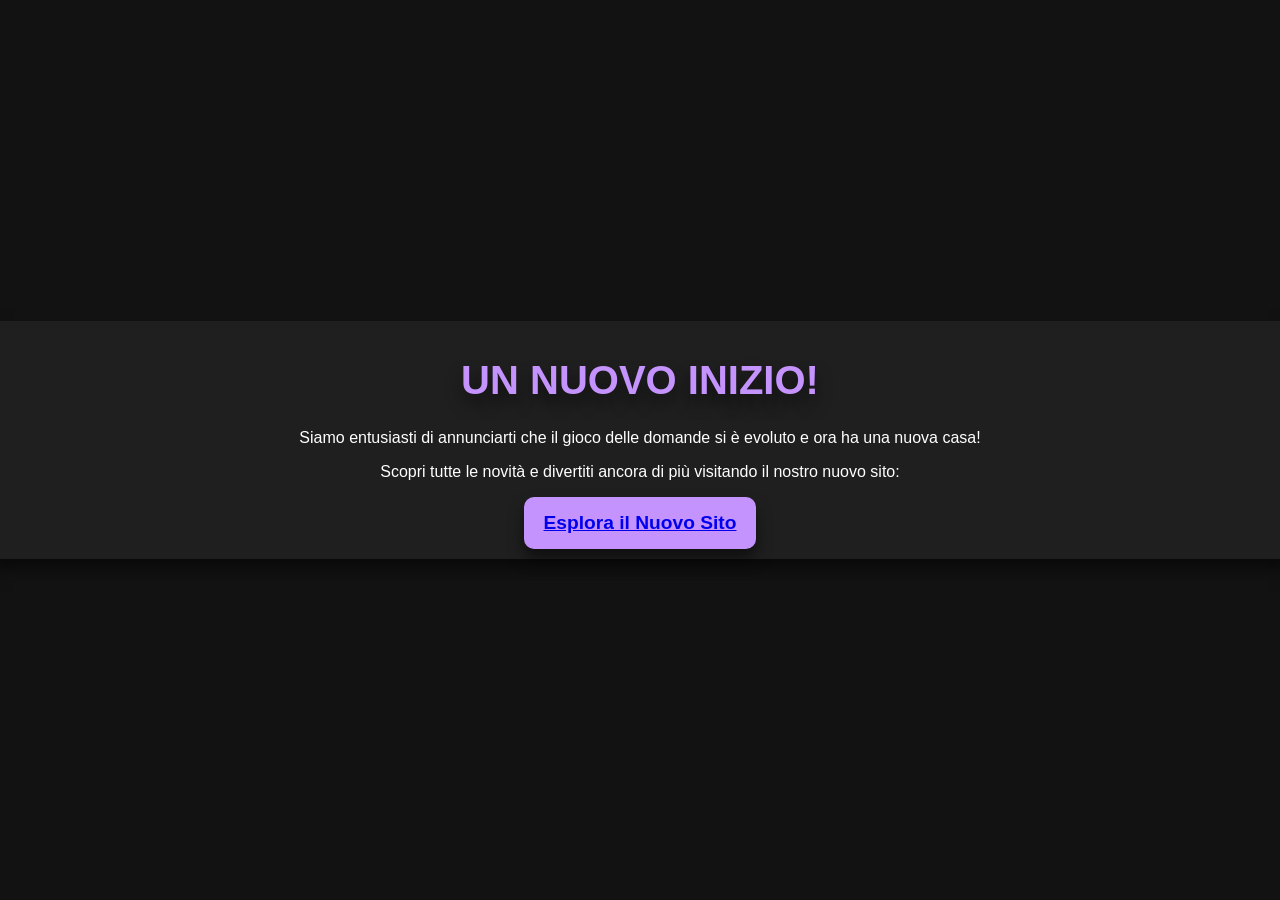
<file: index.html>
<!DOCTYPE html>
<html lang="it">
<head>
  <meta charset="UTF-8">
  <meta name="viewport" content="width=device-width, initial-scale=1.0">
  <title>Maxys Games</title>
  <link rel="stylesheet" href="style.css">
</head>
<body>
<div id="title-container">
  <h1>Un nuovo inizio!</h1>
  <p>Siamo entusiasti di annunciarti che il gioco delle domande si è evoluto e ora ha una nuova casa!</p>
    <p>Scopri tutte le novità e divertiti ancora di più visitando il nostro nuovo sito:</p>
    <button><a href="https://maxys2025.github.io/Maxys-Games/" target="_blank">Esplora il Nuovo Sito</a></button>
</div>
</body>
</html>
</file>
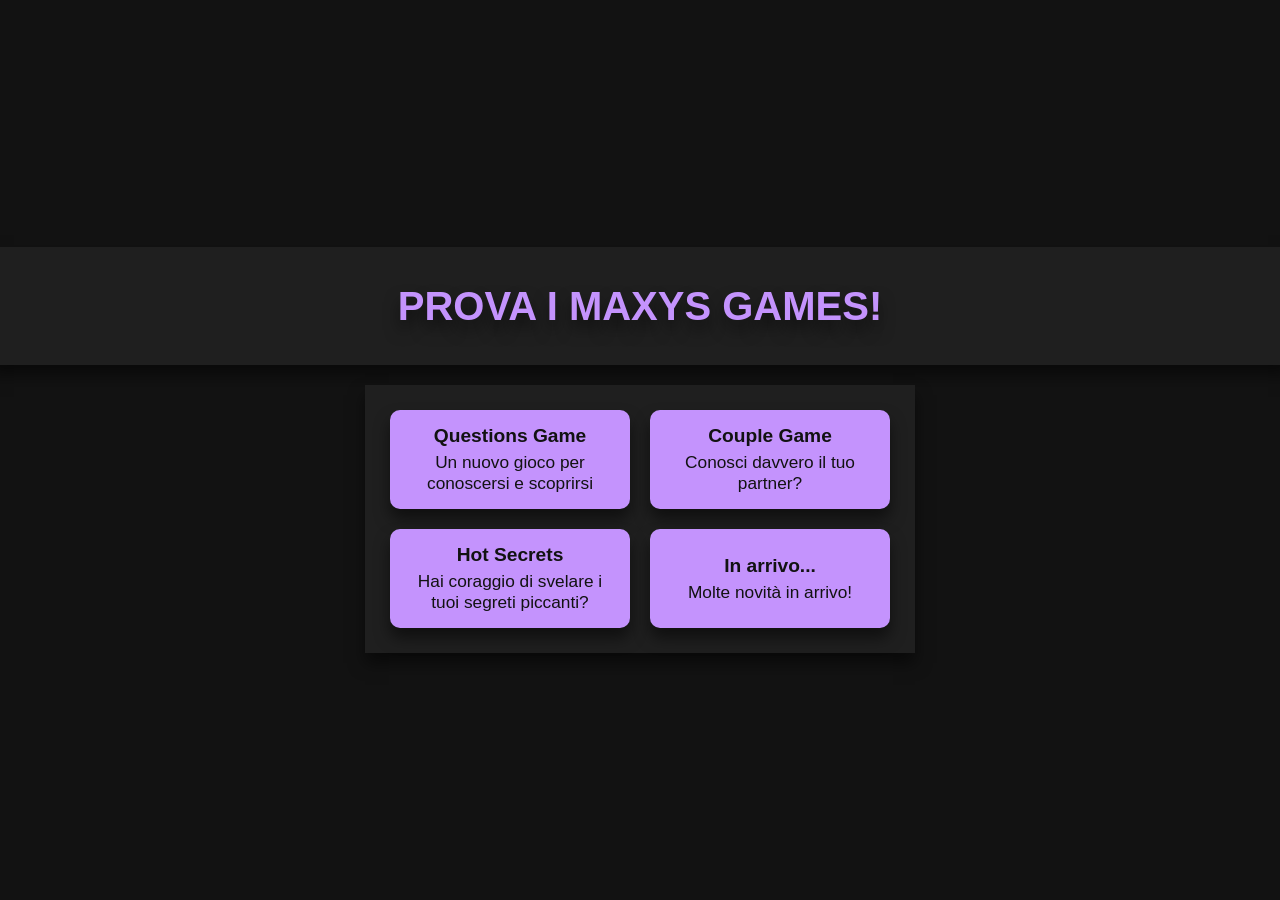
<file: Backup.html>
<!DOCTYPE html>
<html lang="it">
<head>
  <meta charset="UTF-8">
  <meta name="viewport" content="width=device-width, initial-scale=1.0">
  <title>Maxys Games</title>
  <link rel="stylesheet" href="style.css">
</head>
<body>
<div id="title-container">
  <h1>Prova i Maxys Games!</h1>
</div>
<div id="button-container">  
  <div id="buttons">
    <button onclick="location.href='https://maxys2025.github.io/Questions-Game-V2/'">Questions Game<span class="button-description">Un nuovo gioco per conoscersi e scoprirsi</span></button>
    <button onclick="location.href='https://maxys2025.github.io/Couple-Game-V2/'">Couple Game<span class="button-description">Conosci davvero il tuo partner?</span></button>
    <button onclick="location.href='https://maxys2025.github.io/Hot-Secrets-V2/'">Hot Secrets<span class="button-description">Hai coraggio di svelare i tuoi segreti piccanti?</span></button>
    <button onclick="return false;">In arrivo...<span class="button-description">Molte novità in arrivo!</span></button>
  </div>
</div>
</body>
</html>
</file>
<file: style.css>
/* Corpo della pagina */
body {
  margin: 0;
  padding: 0;
  font-family: 'Arial', sans-serif;
  display: flex;
  justify-content: center;
  align-items: center;
  height: 100vh;
  overflow: hidden;
  background: #121212;
  flex-direction: column; /* Imposta il layout in colonna */
}

/* Contenitore */
#title-container {
  text-align: center;
  background-color: #1F1F1F;
  box-shadow: 0 10px 15px rgba(0, 0, 0, 0.2);
  padding: 10px;
  width: 100%;
  margin-bottom: 20px;
  box-shadow: 0px 10px 15px rgba(0, 0, 0, 0.5); /* Ombra decisa e scura */
}

#button-container {
  text-align: center;
  background-color: #1F1F1F;
  box-shadow: 0 10px 15px rgba(0, 0, 0, 0.2);
  padding: 25px;
  width: 90%;
  max-width: 500px;
  box-shadow: 0px 10px 15px rgba(0, 0, 0, 0.5); /* Ombra decisa e scura */
}

/* Pulsanti in layout Grid */
#buttons {
  display: grid;
  grid-template-columns: repeat(2, 1fr); /* Due colonne uguali */
  gap: 20px; /* Spaziatura tra i pulsanti */
}

button {
  padding: 15px 20px;
  font-size: 1.2em;
  color: #121212;
  background-color: #c493fd;
  border: none;
  cursor: pointer;
  transition: background-color 0.3s, border-radius 0.3s; /* Transizione anche per border-radius */
  box-shadow: 0px 10px 15px rgba(0, 0, 0, 0.5); /* Ombra decisa e scura */
  border-radius: 10px; /* Angoli iniziali retti */
  font-weight: bold; /* Rende il testo in grassetto */
}

button .button-description {
  display: block; /* Viene messo su una nuova riga */
  font-size: 0.9em; /* Dimensione del testo più piccola */
  color: #121212; /* Colore del testo per la descrizione */
  margin-top: 5px; /* Distanza dal titolo */
  font-weight: normal; /* Se vuoi che la descrizione non sia in grassetto */
}
  
button:hover {
  background-color: #bb86fc; /* Colore al passaggio del mouse */
  box-shadow: 0px 10px 15px rgba(0, 0, 0, 0.5); /* Ombra decisa e scura */
  border-radius: 25px; /* Angoli arrotondati al passaggio del mouse */
}

h1 {
  font-size: 2.5em; /* Imposta la dimensione del font */
  color: #c493fd; /* Imposta il colore del testo */
  font-weight: bold; /* Rende il testo in grassetto */
  text-transform: uppercase; /* Trasforma il testo in maiuscolo */
  font-variant-caps: small-caps; /* Applica l'effetto maiuscoletto (opzionale) */
  text-align: center; /* Allinea il testo al centro */
  text-shadow: 0px 10px 15px rgba(0, 0, 0, 0.5); /* Ombra decisa e scura */
}

    p {
        color: #ffffff; /* Colore bianco */
    }
</file>
